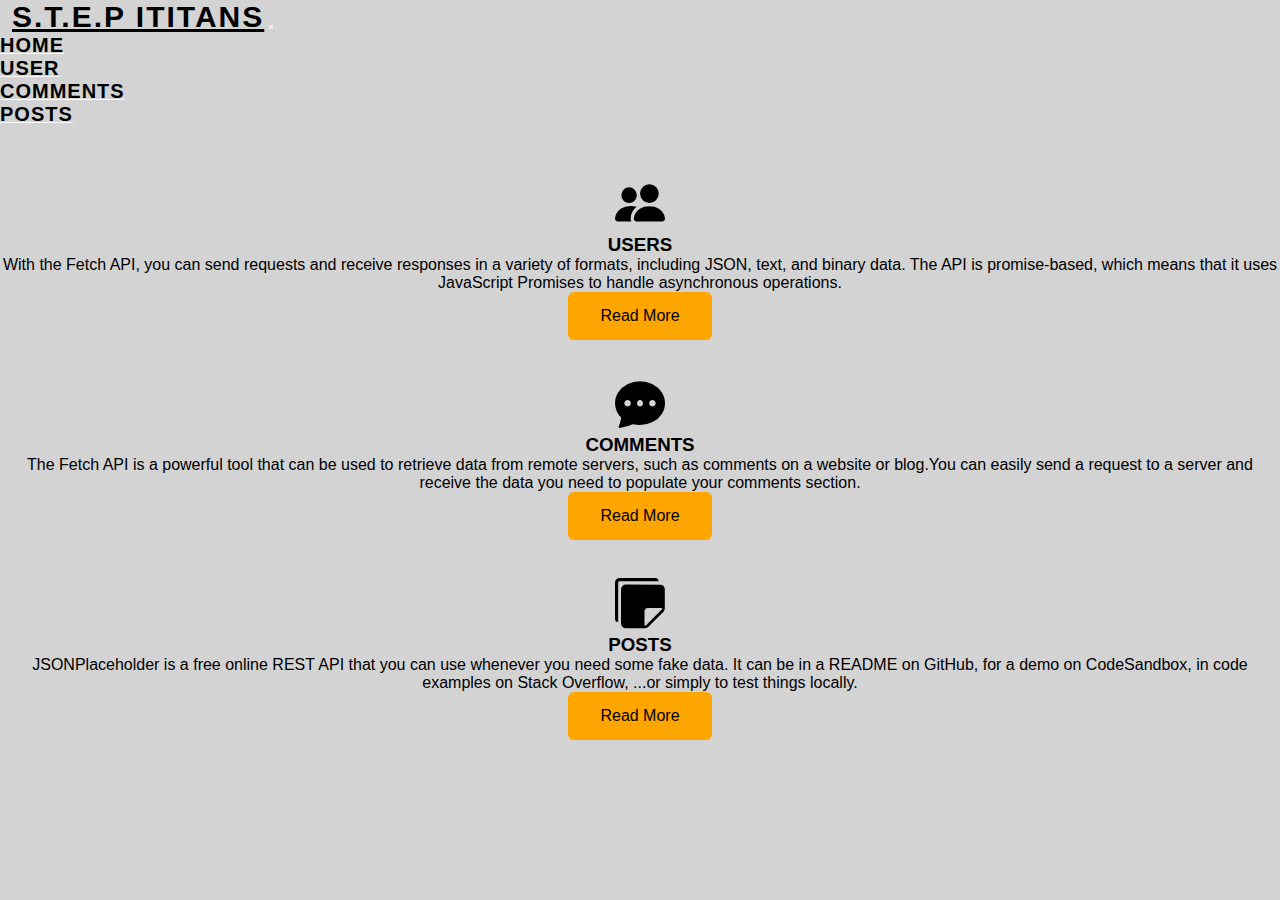
<file: index.html>
<!DOCTYPE html>
<html lang="en">
    <head>
        <meta charset="UTF-8">
        <meta http-equiv="X-UA-Compatible" content="IE=edge">
        <meta name="viewport" content="width=device-width, initial-scale=1.0">
        <link
            href="https://cdn.jsdelivr.net/npm/bootstrap@5.0.2/dist/css/bootstrap.min.css"
            rel="stylesheet"
            integrity="sha384-EVSTQN3/azprG1Anm3QDgpJLIm9Nao0Yz1ztcQTwFspd3yD65VohhpuuCOmLASjC"
            crossorigin="anonymous">
        <script
            src="https://cdn.jsdelivr.net/npm/bootstrap@5.0.2/dist/js/bootstrap.bundle.min.js"
            integrity="sha384-MrcW6ZMFYlzcLA8Nl+NtUVF0sA7MsXsP1UyJoMp4YLEuNSfAP+JcXn/tWtIaxVXM"
            crossorigin="anonymous"></script>
              <!-- bootstrap links -->
              <link rel="stylesheet" href="https://cdn.jsdelivr.net/npm/bootstrap-icons@1.10.3/font/bootstrap-icons.css">
              <link rel="stylesheet" href="https://cdnjs.cloudflare.com/ajax/libs/font-awesome/6.2.0/css/all.min.css">
     <!-- fonts links -->
     <link rel="preconnect" href="https://fonts.googleapis.com">
     <link rel="preconnect" href="https://fonts.gstatic.com" crossorigin>
     <link href="https://fonts.googleapis.com/css2?family=Roboto:wght@500&display=swap" rel="stylesheet">
     <!-- fonts links -->

        <title>Mega Project</title>
        <link rel="stylesheet" href="style.css">
    </head>
    <body>
        <!--Nav bar-->
        <nav class="navbar navbar-expand-lg navbar-light">
            <div class="container-fluid">
                <a class="navbar-brand" href="#">S.T.E.P iTitans</a>
                <button class="navbar-toggler" type="button"
                    data-bs-toggle="collapse" data-bs-target="#navbarScroll"
                    aria-controls="navbarScroll" aria-expanded="false"
                    aria-label="Toggle navigation">
                    <span class="navbar-toggler-icon"></span>
                </button>
                <div class="collapse navbar-collapse" id="navbarScroll">
                    <ul class="navbar-nav ms-auto my-2 my-lg-0
                        navbar-nav-scroll" style="--bs-scroll-height: 100px;">
                        <li class="nav-item">
                            <a class="nav-link active" aria-current="page"
                                href="#"><span>Home</span></a>
                        </li>
                        
                        <li class="nav-item">
                            <a class="nav-link active" aria-current="page"
                                href="user.html"><span>User</span></a>
                        </li>

                        <li class="nav-item">
                            <a class="nav-link active" aria-current="page"
                                href="Comments.html"><span>Comments</span></a>
                        </li>

                        <li class="nav-item">
                            <a class="nav-link active" aria-current="page"
                                href="post.html"><span>Posts</span></a>
                        </li>
                        
                    </ul>
                   
                </div>
            </div>
        </nav>
       <!--card-->
    <section id="services" class="services section-padding">
        <div class="container">
         
          </div>
         <div class="row">
            <center>
          <div class="col-12 col-md-12 col-lg-7 ">
            <div class="card text-white text-center bg-dark ">
              <div class="card-body">
                <i class="bi bi-people-fill"></i>
                <h3 class="card-title">USERS</h3>
                <p class="lead">With the Fetch API, you can send requests and receive responses in a variety of formats, including JSON, text, and binary data. The API is promise-based, which means that it uses JavaScript Promises to handle asynchronous operations. </p>
                <a href="https://jsonplaceholder.typicode.com/"  class="btn" target="_blank">Read More</a>
              </div>
            </div>
          </div>
          <br><br>
        </center>
        <center>
          <div class="col-12 col-md-12 col-lg-7">
            <div class="card text-white text-center bg-dark ">
              <div class="card-body">
                <i class="bi bi-chat-dots-fill"></i>
                <h3 class="card-title">COMMENTS</h3>
                <p class="lead">The Fetch API is a powerful tool that can be used to retrieve data from remote servers, such as comments on a website or blog.You can easily send a request to a server and receive the data you need to populate your comments section. </p>
                <a href="https://jsonplaceholder.typicode.com/" class="btn" target="_blank">Read More</a>
              </div>
            </div>
          </div>
          <br><br>
        </center>
        <center>
          <div class="col-12 col-md-12 col-lg-7">
            <div class="card text-white text-center bg-dark">
              <div class="card-body">
                <i class="bi bi-stickies-fill"></i>
                <h3 class="card-title">POSTS</h3>
                <p class="lead">JSONPlaceholder is a free online REST API that you can use whenever you need some fake data. It can be in a README on GitHub, for a demo on CodeSandbox, in code examples on Stack Overflow, ...or simply to test things locally.</p>
                <a href="https://jsonplaceholder.typicode.com/" class="btn"  target="_blank">Read More</a>
              </div>
            </div>
          </div>
          <br><br>
        </center>
      
         </div>
        </div>
        </section>

    <!--card-->
    
       
    </body>
    </html>
</file>
<file: style.css>
*
{
    padding: 0;
    margin: 0;
    box-sizing: 0;
    font-family: Urbanist, sans-serif;
}
body{
    background-color:lightgrey;
}
.navbar-brand{
     color:black;
     font-weight: bold;
     font-size: 30px;
     letter-spacing: 2px;
     font-family: Urbanist, sans-serif;
     text-transform: uppercase;
     padding-left: 12px;
}
.nav-item{
    text-transform: uppercase;
    font-weight: bold;
    font-family: Urbanist, sans-serif;
    padding-right: 25px;
    letter-spacing: 1px;
}
span{
    color:black;
    font-size:20px;
}
.btn {
    background:orange;
    border: none;
    color:black;
    padding: 15px 32px;
    text-align: center;
    text-decoration: none;
    display: inline-block;
    font-size: 16px;
    border-radius: 6px;
  }
.btn:hover{
    background:white;

}
a{
    color:#fff;
}
#services{
    margin-top: 50px;
}
.services .card-body i{
    font-size: 50px;
    font-family: Urbanist, sans-serif;
    
}
h2{
    font-size: 30px;
    font-weight: bold;

}
.card-title{
    font-family: Urbanist, sans-serif;
}
.lead{
    font-family: Urbanist, sans-serif;
}
li{
    list-style: none;
}
.card-container {
    margin: 50px;
    background:rgb(33, 32, 32);
    border-radius: 10px;
    box-shadow: 0px 10px 20px -10px rgba(0,0,0,0.75);
    color: #b3b8cd;
    text-align: center;
    width:auto;
    padding: 20px;
    
    

}

.round {
    border: 1px solid white;
    border-radius: 50%;
    padding: 7px;
    width:150px;
    

}
.name-container {
    margin: 10px 0;
}
.firstName{
    color:#fff;
}
.lastName {
    color:#fff;

}
.email{
    color:#fff;
}
</file>
